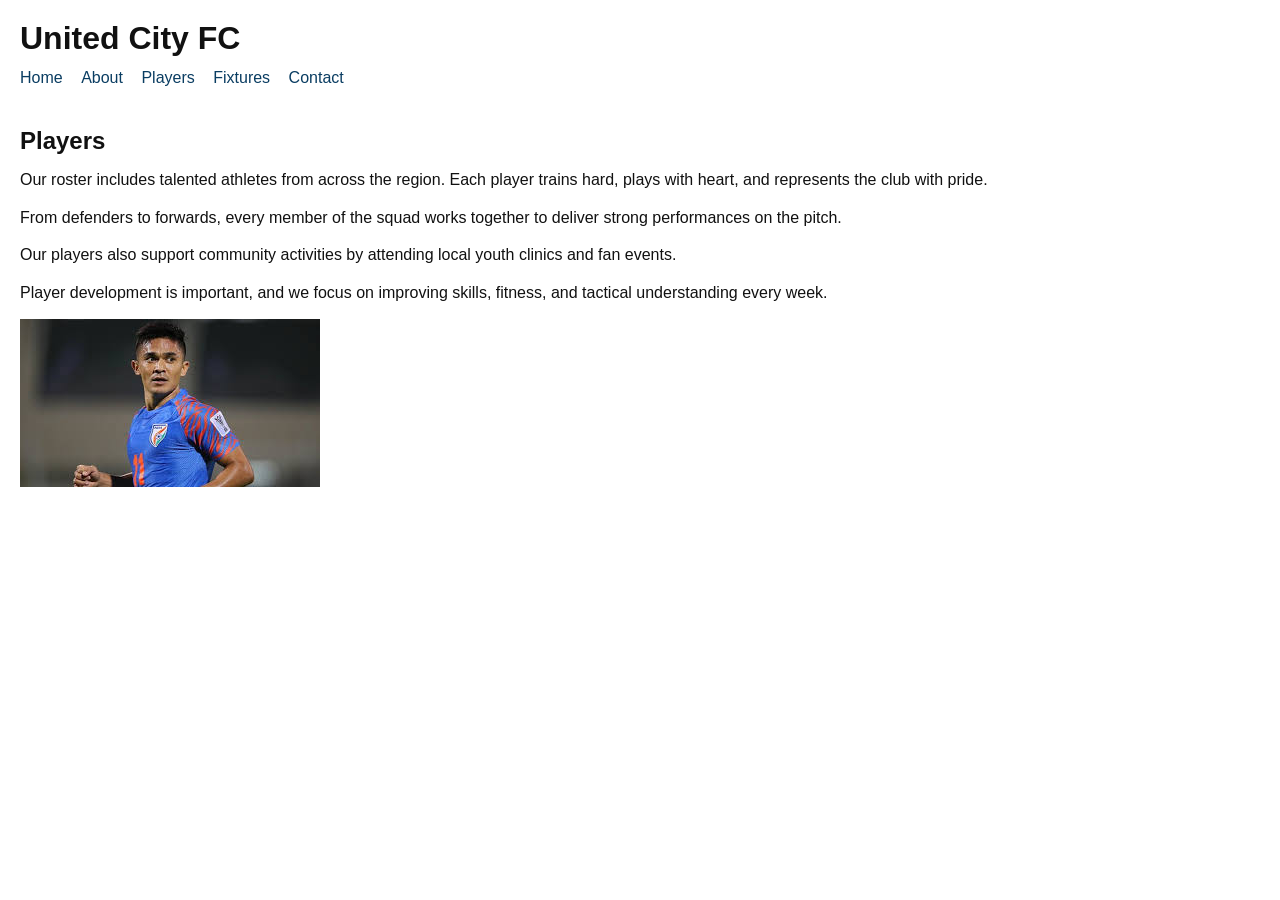
<file: players.html>
<!DOCTYPE html>
<html lang="en">
<head>
  <meta charset="UTF-8" />
  <meta name="viewport" content="width=device-width, initial-scale=1.0" />
  <title>United City FC - Players</title>
  <link rel="stylesheet" href="styles.css" />
</head>
<body>
  <header>
    <h1>United City FC</h1>
    <nav>
      <a href="index.html">Home</a>
      <a href="about.html">About</a>
      <a href="players.html">Players</a>
      <a href="fixtures.html">Fixtures</a>
      <a href="contact.html">Contact</a>
    </nav>
  </header>
  <main>
    <h2>Players</h2>
    <p>Our roster includes talented athletes from across the region. Each player trains hard, plays with heart, and represents the club with pride.</p>
    <p>From defenders to forwards, every member of the squad works together to deliver strong performances on the pitch.</p>
    <p>Our players also support community activities by attending local youth clinics and fan events.</p>
    <p>Player development is important, and we focus on improving skills, fitness, and tactical understanding every week.</p>
    <img src="[data-uri]" alt="Club image" />
  </main>
</body>
</html>
</file>
<file: styles.css>
body {
  margin: 0;
  font-family: Arial, sans-serif;
  background: #ffffff;
  color: #111;
}

header,
main {
  padding: 20px;
}

header h1 {
  margin: 0 0 8px;
  font-size: 2rem;
}

header p {
  margin: 0 0 12px;
}

nav {
  margin: 12px 0 0;
}

nav a {
  display: inline-block;
  margin-right: 14px;
  color: #0a3d62;
  text-decoration: none;
}

nav a:hover {
  text-decoration: underline;
}

main h2 {
  margin: 0 0 12px;
  font-size: 1.5rem;
}

main p {
  margin: 0 0 12px;
  line-height: 1.6;
}

img {
  max-width: 100%;
  height: auto;
  display: block;
  margin-top: 14px;
}
</file>
